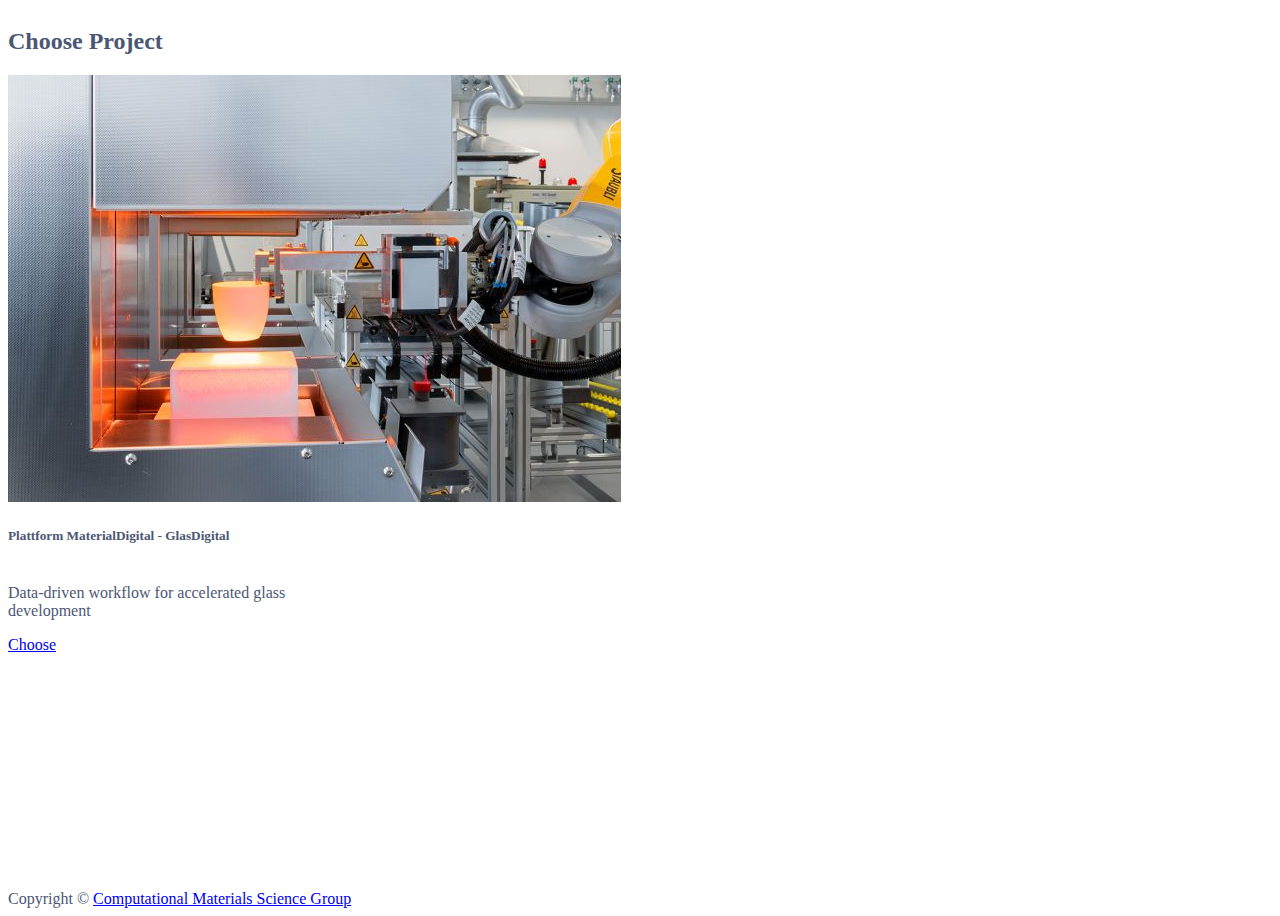
<file: fastapi_app/app/templates/projects.html>
<!DOCTYPE html>
<html lang="en">
<head>
    <meta charset="utf-8"/>
    <meta name="viewport" content="width=device-width, initial-scale=1, shrink-to-fit=no"/>
    <title>Select Project</title>
    <link href="../static/favicon.ico" rel="icon"/>

    <!-- Bootstrap Style-->
    <link href="https://cdn.jsdelivr.net/npm/bootstrap@5.3.0/dist/css/bootstrap.min.css" rel="stylesheet"
          integrity="sha384-9ndCyUaIbzAi2FUVXJi0CjmCapSmO7SnpJef0486qhLnuZ2cdeRhO02iuK6FUUVM" crossorigin="anonymous">

    <link href="../static/css/styles.min.css" rel="stylesheet"/>

    <style>
        .col > :hover {
            transform: scale(1.01);
            cursor: pointer;
            /*box-shadow: 0 2px 5px 0 rgba(0, 0, 0, 0.16), 0 2px 10px 0 rgba(0, 0, 0, 0.12); !* shadow *!*/
            box-shadow: 0 1rem 3rem rgba(0, 0, 0, .175) !important; /* shadow-lg */
        }

        .h1, .h2, .h3, .h4, .h5, .h6, h1, h2, h3, h4, h5, h6, .text-muted, .card-title, .card-text {
            color: #4C5773;
        }

        .btn-outline-primary {
            --bs-btn-color: #509ee3 !important;
            --bs-btn-border-color: #509ee3 !important;
            --bs-btn-hover-bg: #509ee3 !important;
            --bs-btn-hover-border-color: #509ee3 !important;
            --bs-btn-active-bg: #509ee3 !important;
            --bs-btn-active-border-color: #509ee3 !important;
            --bs-btn-disabled-color: #509ee3 !important;
            --bs-btn-disabled-border-color: #509ee3 !important;
        }

    </style>

</head>
<body>
<div id="layoutError">
    <div id="layoutError_content">
        <main>
            <div class="container">
                <div class="text-center mt-4">
                    <h2 class="fw-bolder">Choose Project</h2>
                </div>
                <div class="row justify-content-center  mt-4 mb-4">
                    <div class="col mx-4 mt-4 mb-4" style="width: 20rem;flex: 0">
                        <div class="card shadow h-100" style="width: 20rem;">
                            <img src="../static/img/glasdigital-glass-melting-plant_resize.jpg" class="card-img-top"
                                 alt="glasdigital-glass-melting-plant">
                            <div class="card-body d-flex flex-column">
                                <h5 class="card-title">Plattform MaterialDigital - GlasDigital</h5>
                                <p class="card-text" style="margin-top: 2.5rem">Data-driven workflow for accelerated
                                    glass development</p>
                                <a href="http://localhost"
                                   class="btn btn-outline-primary stretched-link mt-auto">Choose</a>
                            </div>
                        </div>
                    </div>

                </div>
            </div>
        </main>
    </div>
    <div id="layoutError_footer">
        <footer class="py-4 bg-light mt-auto">
            <div class="container-fluid px-4">
                <div class="d-flex justify-content-center">
                    <div class="text-muted">Copyright &copy; <a target="_blank"
                                                                href="https://www.cmsg.uni-jena.de/">
                        Computational Materials Science Group</a>
                    </div>
                </div>
            </div>
        </footer>
    </div>
</div>
</body>
</html>
</file>
<file: fastapi_app/app/static/css/styles.min.css>
/*!
Extract the sidebar from:
* Start Bootstrap - SB Admin v7.0.7 (https://startbootstrap.com/template/sb-admin)
* Copyright 2013-2023 Start Bootstrap
* Licensed under MIT (https://github.com/StartBootstrap/startbootstrap-sb-admin/blob/master/LICENSE)
*/
.fixed-top{z-index:30}.fixed-top,.sb-nav-fixed #layoutSidenav #layoutSidenav_nav,.sb-nav-fixed .sb-topnav{position:fixed;top:0;right:0;left:0}#layoutSidenav{display:flex}#layoutSidenav #layoutSidenav_content{position:relative;display:flex;flex-direction:column;justify-content:space-between;min-width:0;flex-grow:1;min-height:calc(100vh - 56px);margin-left:-250px}.sb-sidenav-toggled #layoutSidenav #layoutSidenav_nav{transform:translateX(-250px);transition-duration:.25s}.sb-sidenav-toggled #layoutSidenav #layoutSidenav_content{margin-left:-250px;transition-duration:.25s}.sb-sidenav-toggled #layoutSidenav #layoutSidenav_content:before{display:none}@media (min-width:40rem){#layoutSidenav #layoutSidenav_nav{transform:translateX(0);transition-duration:.25s}#layoutSidenav #layoutSidenav_content{margin-left:0;transition:margin .25s}}.sb-nav-fixed .sb-topnav{z-index:39}.sb-nav-fixed #layoutSidenav #layoutSidenav_nav{width:250px;height:100vh;z-index:38;transition-duration:.25s}.sb-nav-fixed #layoutSidenav #layoutSidenav_nav .sb-sidenav{padding-top:56px}.sb-nav-fixed #layoutSidenav #layoutSidenav_nav .sb-sidenav .sb-sidenav-menu{overflow-y:auto}.sb-nav-fixed #layoutSidenav #layoutSidenav_content{padding-left:250px;top:56px}#layoutError{display:flex;flex-direction:column;min-height:100vh}#layoutError #layoutError_content{min-width:0;flex-grow:1}#layoutError #layoutError_footer{min-width:0}.img-error{max-width:20rem}.nav .nav-link .sb-nav-link-icon,.sb-sidenav-menu .nav-link .sb-nav-link-icon{margin-right:.5rem}.sb-topnav{padding-left:0;height:56px;z-index:39}.sb-topnav .navbar-brand{width:200px;margin:0}.sb-topnav.navbar-dark #sidebarToggle{color:rgba(255,255,255,.5)}.sb-topnav.navbar-light #sidebarToggle{color:#212529}.sb-sidenav{display:flex;height:100%}.sb-sidenav .sb-sidenav-menu{flex-grow:1}.sb-sidenav,.sb-sidenav .sb-sidenav-menu .nav{flex-direction:column;flex-wrap:nowrap}.sb-sidenav .sb-sidenav-menu .nav .sb-sidenav-menu-heading{padding:1.75rem 1rem .75rem;font-size:.85rem;font-weight:700;text-transform:uppercase}.sb-sidenav .sb-sidenav-menu .nav .nav-link{display:flex;align-items:center;padding-top:.75rem;padding-bottom:.75rem;position:relative}.sb-sidenav .sb-sidenav-menu .nav .nav-link .sb-sidenav-collapse-arrow{display:inline-block;margin-left:auto;transition:transform .15s ease}.sb-sidenav .sb-sidenav-menu .nav .nav-link.collapsed .sb-sidenav-collapse-arrow{transform:rotate(-90deg)}.sb-sidenav .sb-sidenav-menu .nav .sb-sidenav-menu-nested{margin-left:1.5rem;flex-direction:column}.sb-sidenav .sb-sidenav-footer{padding:.75rem;flex-shrink:0;text-align:center}.sb-sidenav-dark{background-color:#212529}.sb-sidenav-dark .sb-sidenav-menu .nav-link .sb-nav-link-icon,.sb-sidenav-dark .sb-sidenav-menu .nav-link .sb-sidenav-collapse-arrow,.sb-sidenav-dark .sb-sidenav-menu .sb-sidenav-menu-heading{color:rgba(255,255,255,.25)}.sb-sidenav-dark,.sb-sidenav-dark .sb-sidenav-menu .nav-link{color:rgba(255,255,255,.5)}.sb-sidenav-dark .sb-sidenav-menu .nav-link.active,.sb-sidenav-dark .sb-sidenav-menu .nav-link.active .sb-nav-link-icon,.sb-sidenav-dark .sb-sidenav-menu .nav-link:hover{color:#fff}.sb-sidenav-dark .sb-sidenav-footer{background-color:#343a40}.sb-sidenav-light{background-color:#fff;color:#4f525c}.sb-sidenav-light .sb-sidenav-menu .sb-sidenav-menu-heading{color:#adb5bd}.sb-sidenav-light .sb-sidenav-menu .nav-link{color:#212529}.sb-sidenav-light .sb-sidenav-menu .nav-link .sb-nav-link-icon{color:#509ee3}.sb-sidenav-light .sb-sidenav-menu .nav-link .sb-sidenav-collapse-arrow{color:#adb5bd}.sb-sidenav-light .sb-sidenav-footer{background-color:#e9ecef}
</file>
